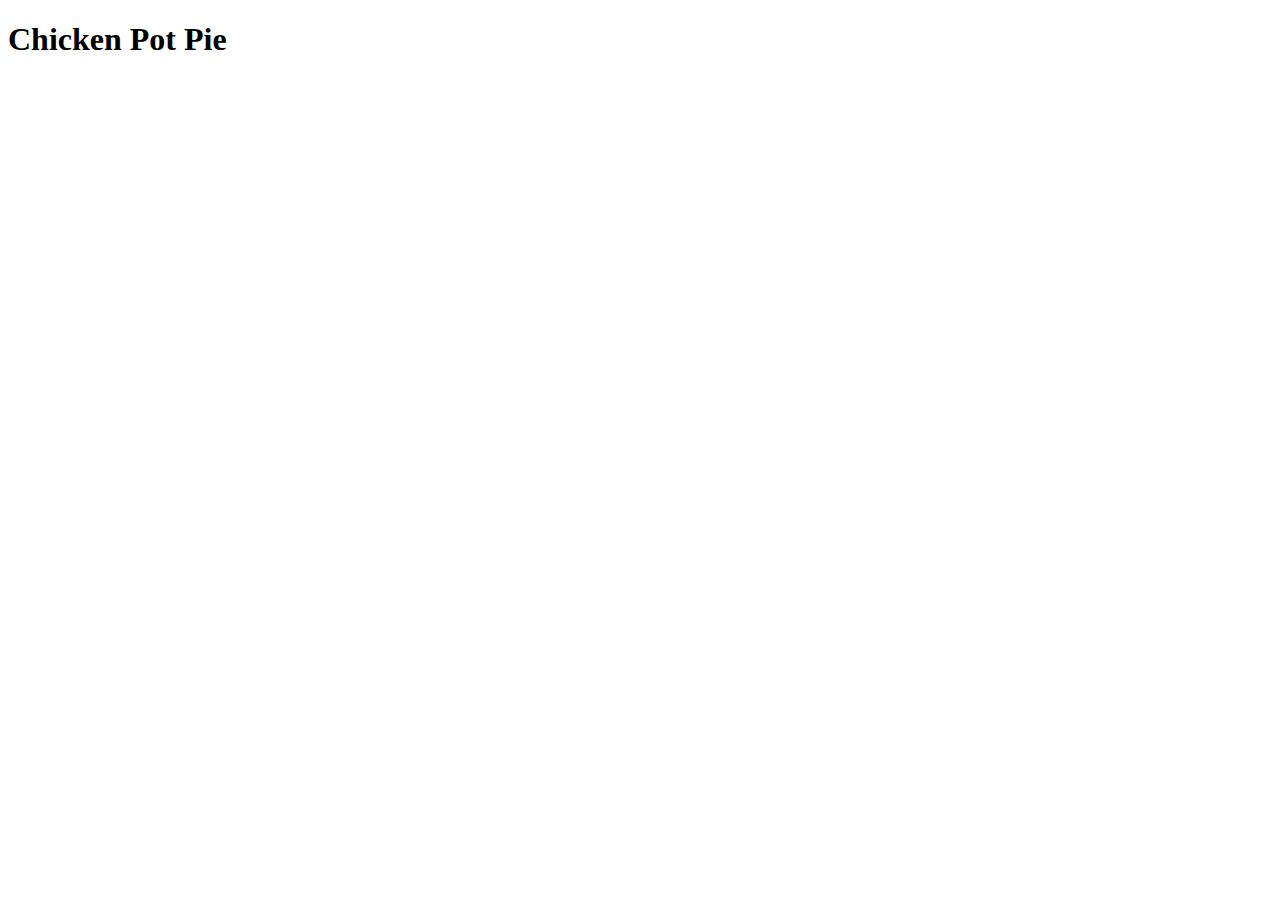
<file: recipes/sweetpotatoepie.html>
<!DOCTYPE html>
<html lang="en">
<head>
    <meta charset="UTF-8">
    <meta name="viewport" content="width=device-width, initial-scale=1.0">
    <title>Document</title>
</head>
<body>
    <h1>Chicken Pot Pie</h1>
</body>
</html>
</file>
